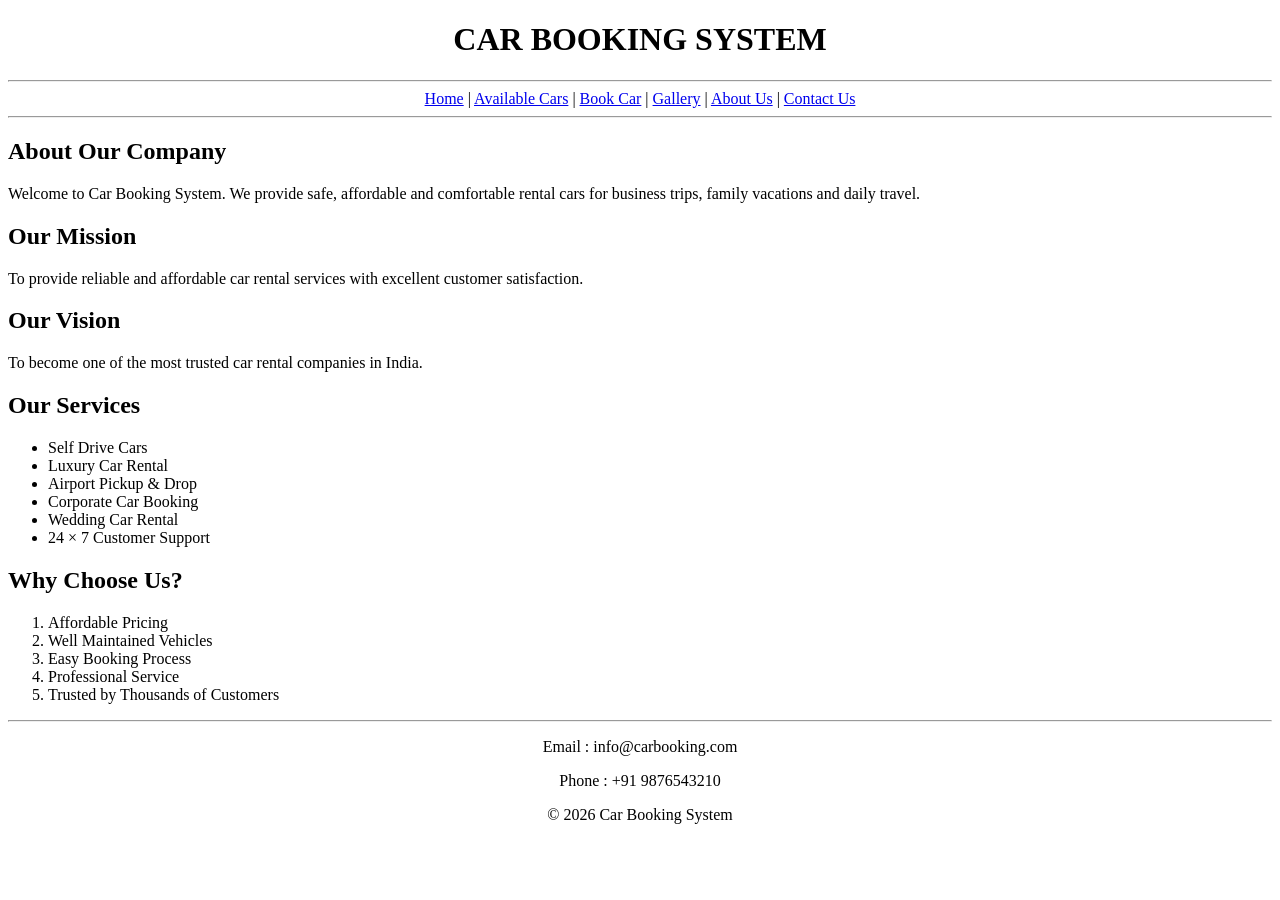
<file: about.html>
<!DOCTYPE html>
<html>
<head>
    <title>About Us</title>
</head>

<body>

<header>

<h1 align="center">CAR BOOKING SYSTEM</h1>

<hr>

<nav align="center">

<a href="index.html">Home</a> |
<a href="cars.html">Available Cars</a> |
<a href="booking.html">Book Car</a> |
<a href="gallery.html">Gallery</a> |
<a href="about.html">About Us</a> |
<a href="contact.html">Contact Us</a>

</nav>

<hr>

</header>

<h2>About Our Company</h2>

<p>
Welcome to Car Booking System.
We provide safe, affordable and comfortable rental cars for
business trips, family vacations and daily travel.
</p>

<h2>Our Mission</h2>

<p>
To provide reliable and affordable car rental services with
excellent customer satisfaction.
</p>

<h2>Our Vision</h2>

<p>
To become one of the most trusted car rental companies in India.
</p>

<h2>Our Services</h2>

<ul>

<li>Self Drive Cars</li>

<li>Luxury Car Rental</li>

<li>Airport Pickup & Drop</li>

<li>Corporate Car Booking</li>

<li>Wedding Car Rental</li>

<li>24 × 7 Customer Support</li>

</ul>

<h2>Why Choose Us?</h2>

<ol>

<li>Affordable Pricing</li>

<li>Well Maintained Vehicles</li>

<li>Easy Booking Process</li>

<li>Professional Service</li>

<li>Trusted by Thousands of Customers</li>

</ol>

<hr>

<footer align="center">

<p>Email : info@carbooking.com</p>

<p>Phone : +91 9876543210</p>

<p>&copy; 2026 Car Booking System</p>

</footer>

</body>
</html>
</file>
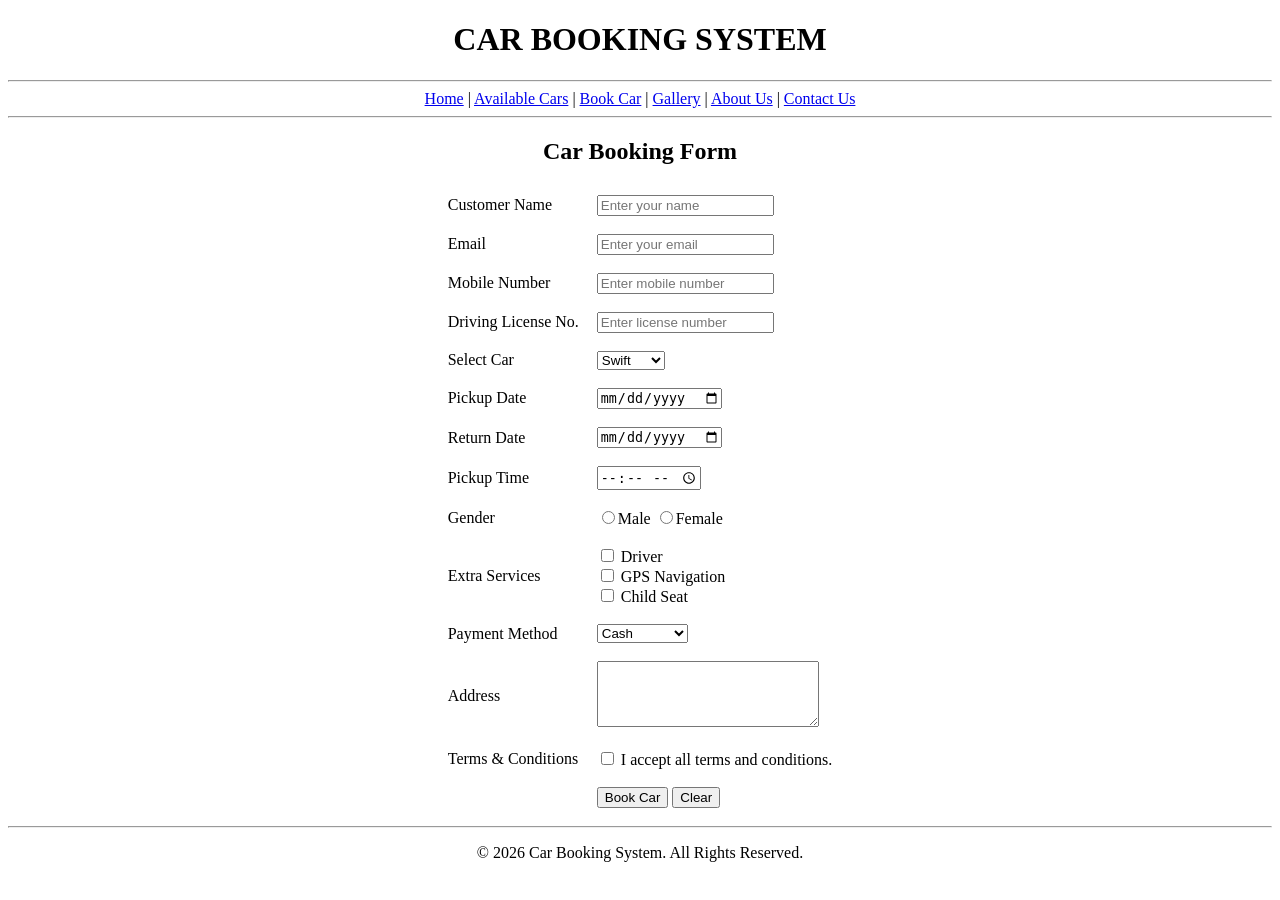
<file: booking.html>
<!DOCTYPE html>
<html lang="en">
<head>
    <meta charset="UTF-8">
    <meta name="viewport" content="width=device-width, initial-scale=1.0">
    <title>Book a Car</title>
</head>

<body>

    <!-- Header -->
    <header>

        <h1 align="center">CAR BOOKING SYSTEM</h1>

        <hr>

        <nav align="center">
            <a href="index.html">Home</a> |
            <a href="cars.html">Available Cars</a> |
            <a href="booking.html">Book Car</a> |
            <a href="gallery.html">Gallery</a> |
            <a href="about.html">About Us</a> |
            <a href="contact.html">Contact Us</a>
        </nav>

        <hr>

    </header>

    <!-- Booking Form -->

    <h2 align="center">Car Booking Form</h2>

    <form action="#" method="post">

        <table align="center" cellpadding="8">

            <tr>
                <td>Customer Name</td>
                <td>
                    <input type="text"
                           name="customerName"
                           placeholder="Enter your name"
                           required>
                </td>
            </tr>

            <tr>
                <td>Email</td>
                <td>
                    <input type="email"
                           name="email"
                           placeholder="Enter your email"
                           required>
                </td>
            </tr>

            <tr>
                <td>Mobile Number</td>
                <td>
                    <input type="tel"
                           name="mobile"
                           placeholder="Enter mobile number"
                           required>
                </td>
            </tr>

            <tr>
                <td>Driving License No.</td>
                <td>
                    <input type="text"
                           name="license"
                           placeholder="Enter license number"
                           required>
                </td>
            </tr>

            <tr>
                <td>Select Car</td>
                <td>
                    <select name="car">
                        <option>Swift</option>
                        <option>Baleno</option>
                        <option>Nexon</option>
                        <option>Creta</option>
                        <option>City</option>
                        <option>Scorpio</option>
                    </select>
                </td>
            </tr>

            <tr>
                <td>Pickup Date</td>
                <td>
                    <input type="date"
                           name="pickupDate"
                           required>
                </td>
            </tr>

            <tr>
                <td>Return Date</td>
                <td>
                    <input type="date"
                           name="returnDate"
                           required>
                </td>
            </tr>

            <tr>
                <td>Pickup Time</td>
                <td>
                    <input type="time"
                           name="pickupTime">
                </td>
            </tr>

            <tr>
                <td>Gender</td>
                <td>

                    <input type="radio"
                           name="gender"
                           value="Male">Male

                    <input type="radio"
                           name="gender"
                           value="Female">Female

                </td>
            </tr>

            <tr>
                <td>Extra Services</td>
                <td>

                    <input type="checkbox"
                           name="service"
                           value="Driver">
                    Driver

                    <br>

                    <input type="checkbox"
                           name="service"
                           value="GPS">
                    GPS Navigation

                    <br>

                    <input type="checkbox"
                           name="service"
                           value="ChildSeat">
                    Child Seat

                </td>
            </tr>

            <tr>
                <td>Payment Method</td>
                <td>

                    <select name="payment">

                        <option>Cash</option>

                        <option>Credit Card</option>

                        <option>Debit Card</option>

                        <option>UPI</option>

                    </select>

                </td>
            </tr>

            <tr>
                <td>Address</td>
                <td>

                    <textarea
                        name="address"
                        rows="4"
                        cols="25"
                        placeholder="Enter your address">
                    </textarea>

                </td>
            </tr>

            <tr>
                <td>Terms & Conditions</td>
                <td>

                    <input type="checkbox"
                           required>

                    I accept all terms and conditions.

                </td>
            </tr>

            <tr>

                <td></td>

                <td>

                    <input type="submit"
                           value="Book Car">

                    <input type="reset"
                           value="Clear">

                </td>

            </tr>

        </table>

    </form>

    <hr>

    <footer align="center">

        <p>
            &copy; 2026 Car Booking System. All Rights Reserved.
        </p>

    </footer>

</body>
</html>
</file>
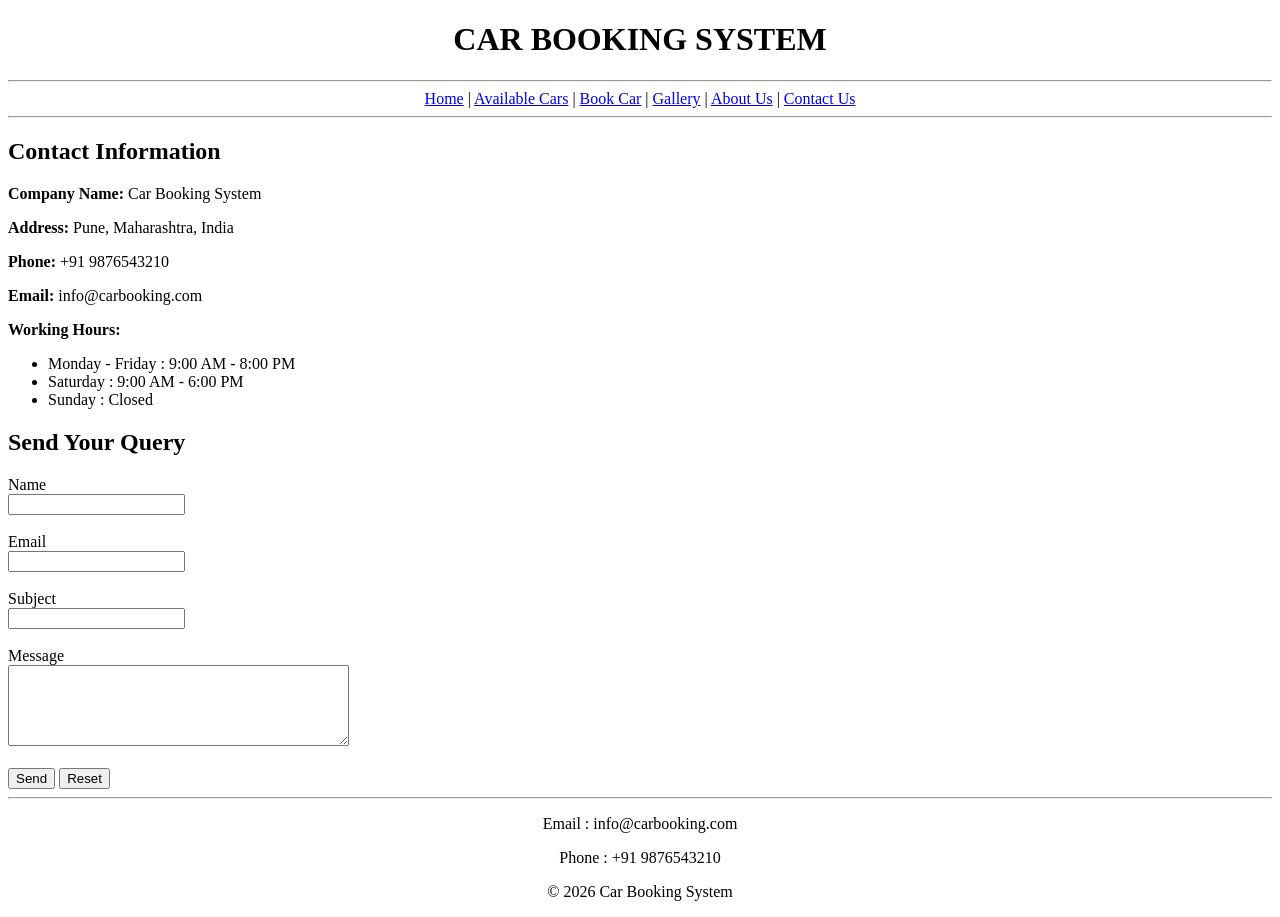
<file: contact.html>
<!DOCTYPE html>
<html>
<head>
    <title>Contact Us</title>
</head>

<body>

<header>

<h1 align="center">CAR BOOKING SYSTEM</h1>

<hr>

<nav align="center">

<a href="index.html">Home</a> |
<a href="cars.html">Available Cars</a> |
<a href="booking.html">Book Car</a> |
<a href="gallery.html">Gallery</a> |
<a href="about.html">About Us</a> |
<a href="contact.html">Contact Us</a>

</nav>

<hr>

</header>

<h2>Contact Information</h2>

<p><strong>Company Name:</strong> Car Booking System</p>

<p><strong>Address:</strong> Pune, Maharashtra, India</p>

<p><strong>Phone:</strong> +91 9876543210</p>

<p><strong>Email:</strong> info@carbooking.com</p>

<p><strong>Working Hours:</strong></p>

<ul>

<li>Monday - Friday : 9:00 AM - 8:00 PM</li>

<li>Saturday : 9:00 AM - 6:00 PM</li>

<li>Sunday : Closed</li>

</ul>

<h2>Send Your Query</h2>

<form>

Name

<br>

<input type="text">

<br><br>

Email

<br>

<input type="email">

<br><br>

Subject

<br>

<input type="text">

<br><br>

Message

<br>

<textarea rows="5" cols="40"></textarea>

<br><br>

<input type="submit" value="Send">

<input type="reset">

</form>

<hr>

<footer align="center">

<p>Email : info@carbooking.com</p>

<p>Phone : +91 9876543210</p>

<p>&copy; 2026 Car Booking System</p>

</footer>

</body>
</html>
</file>
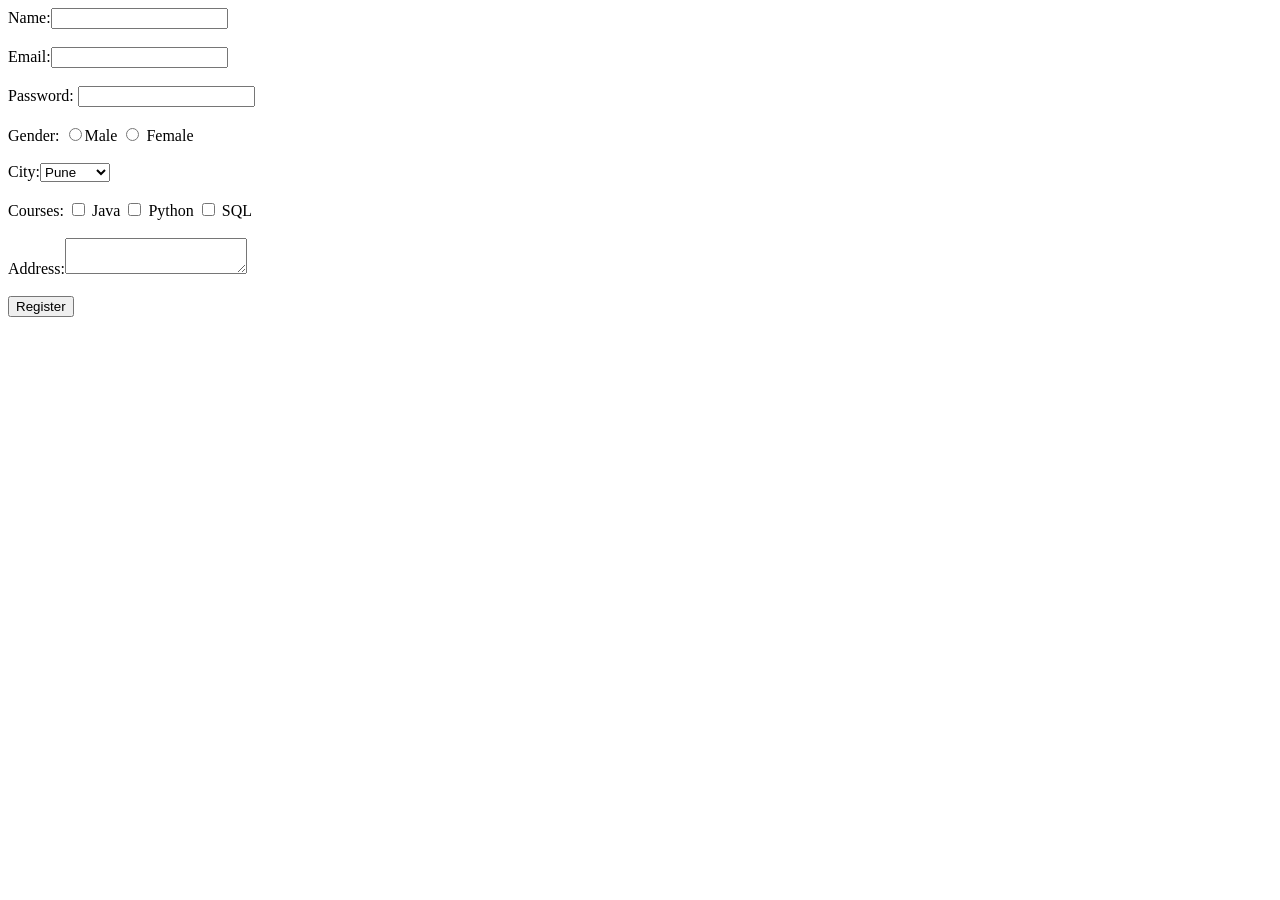
<file: Servlets/Registration.html>
<!DOCTYPE html>
<html>
<body>

<form action="register"method="post">

Name:<input type="text"name="name">

<br><br>

Email:<input type="text" name="email">

<br><br>

Password: <input type="password" name="password">

<br><br>

Gender:

<input type="radio"name="gender"value="Male">Male

<input type="radio"name="gender"value="Female"> Female

<br><br>
City:<select name="city">

<option>Pune</option>
<option>Mumbai</option>
<option>Nashik</option>

</select>

<br><br>

Courses:
<input type="checkbox"name="course"value="Java"> Java

<input type="checkbox"name="course"value="Python"> Python

<input type="checkbox" name="course" value="SQL"> SQL

<br><br>

Address:<textarea name="address"> </textarea>

<br><br>

<input type="submit"value="Register">

</form>

</body>
</html>
</file>
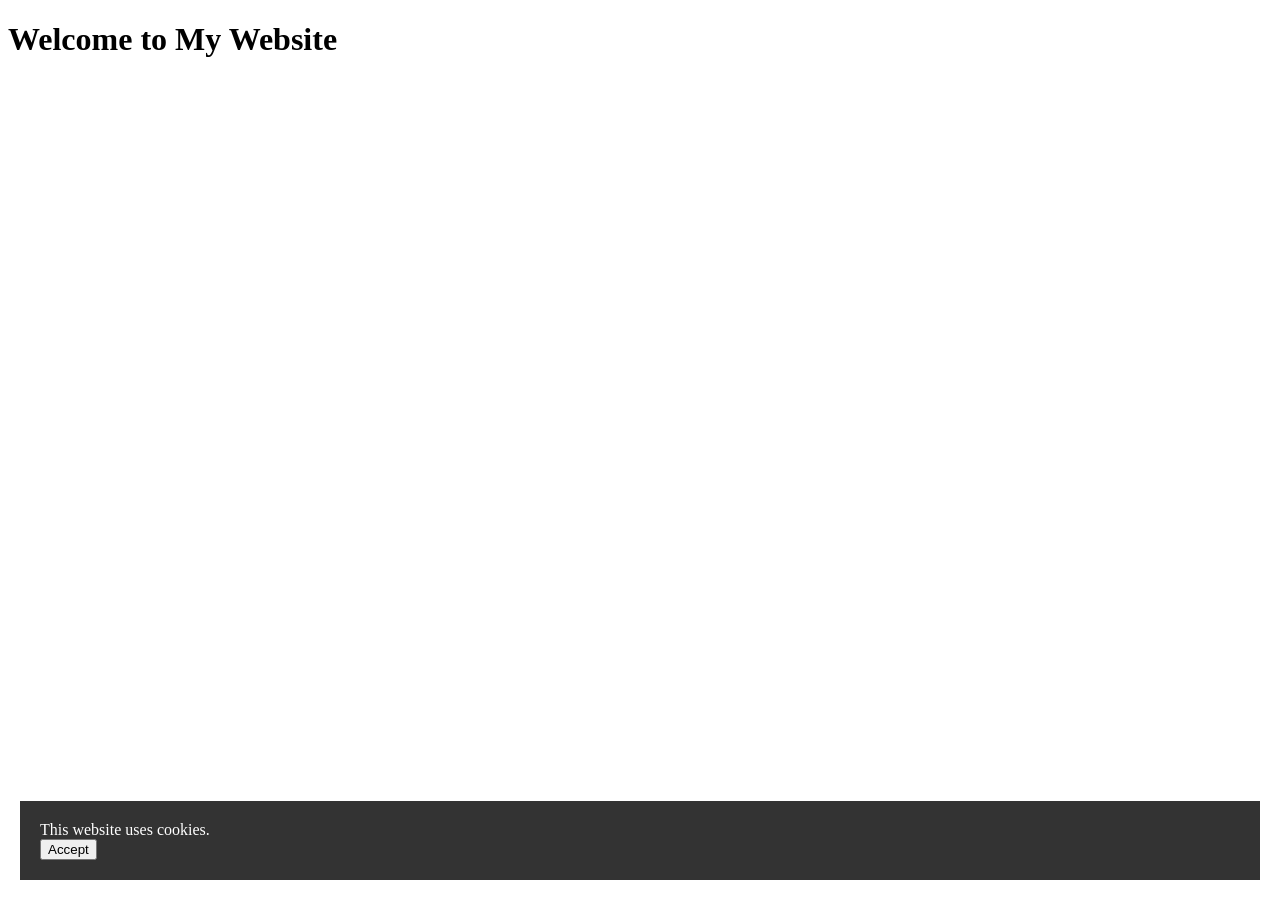
<file: Servlets/Cookies/AcceptCookieExample.html>
<!DOCTYPE html>
<html>
<head>
<title>Cookie Popup</title>

<style>
#popup {
	position: fixed;
	bottom: 20px;
	left: 20px;
	right: 20px;
	background: #333;
	color: white;
	padding: 20px;
}
</style>

</head>
<body>

	<h1>Welcome to My Website</h1>

	<div id="popup">

		This website uses cookies.

		<form action="AcceptCookieExample" method="post">

			<input type="submit" value="Accept">

		</form>

	</div>

</body>
</html>
</file>
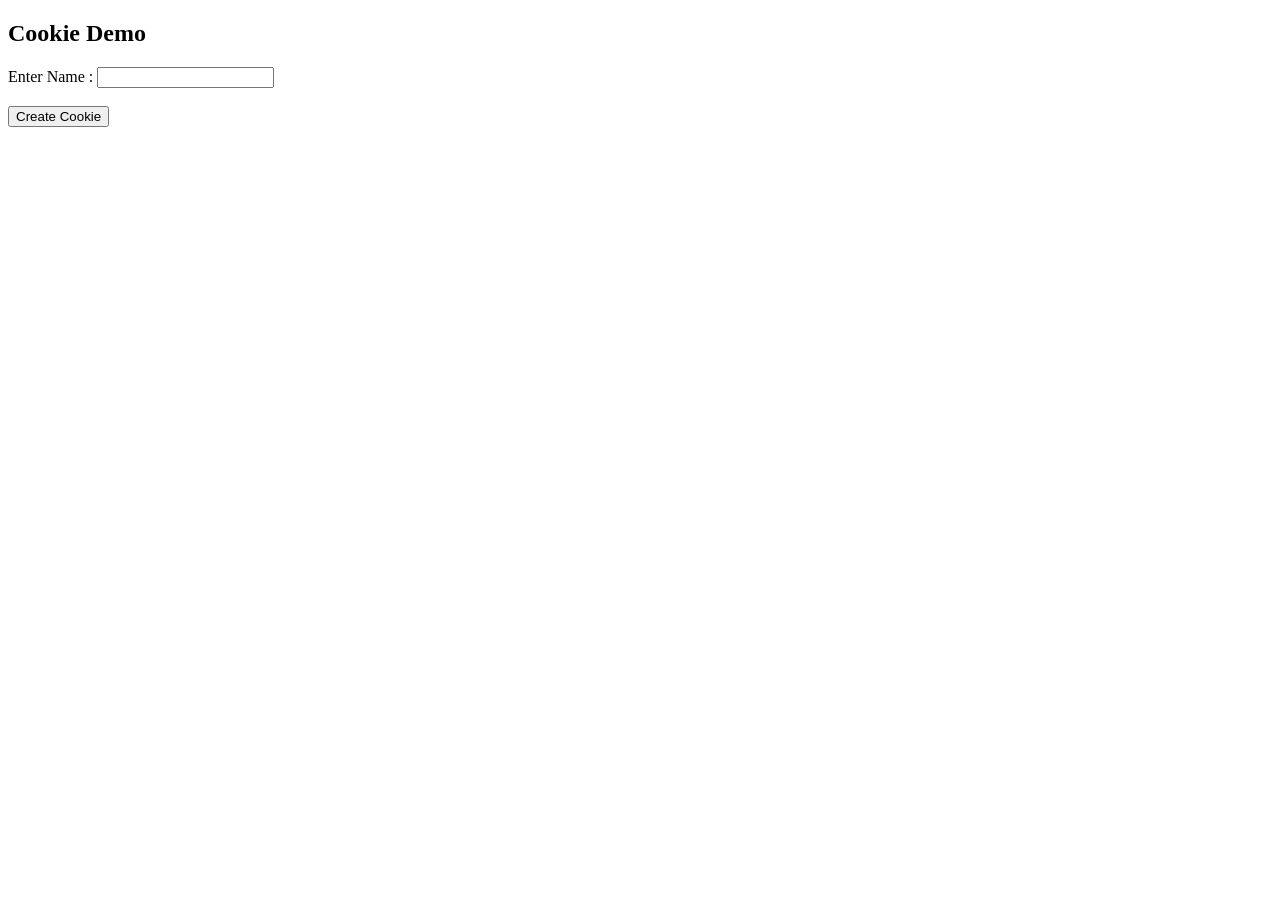
<file: Servlets/Cookies/cookie.html>
<!DOCTYPE html>
<html>
<head>
<title>Cookie Demo</title>
</head>
<body>

	<h2>Cookie Demo</h2>

	<form action="CreateCookie" method="post">

		Enter Name : <input type="text" name="username"> <br>
		<br> <input type="submit" value="Create Cookie">

	</form>

</body>
</html>
</file>
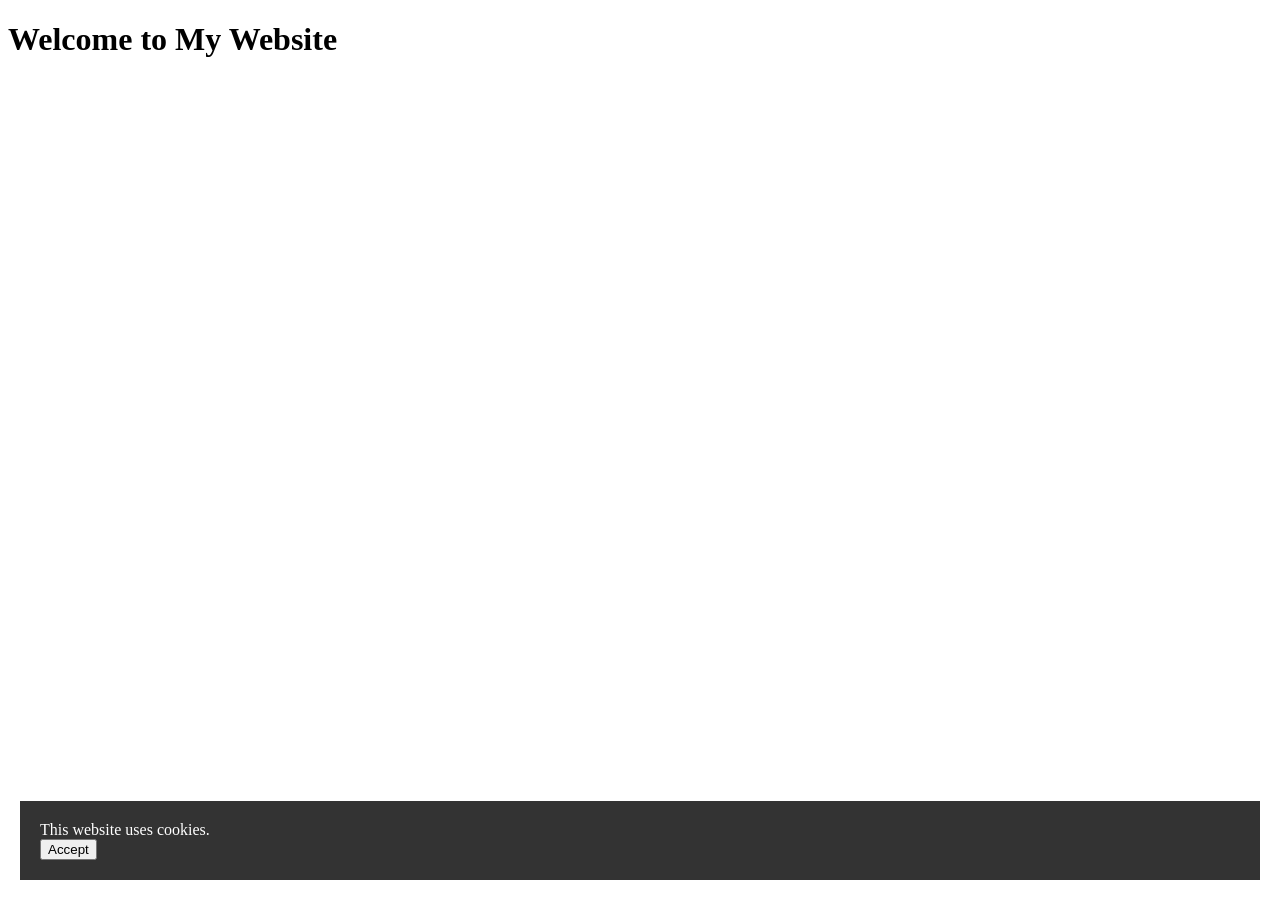
<file: Servlets/Cookies/Popupcookie.html>
<!DOCTYPE html>
<html>
<head>
<title>Cookie Popup</title>

<style>

#popup{
    position:fixed;
    bottom:20px;
    left:20px;
    right:20px;
    background:#333;
    color:white;
    padding:20px;
}

</style>

</head>
<body>

<h1>Welcome to My Website</h1>

<div id="popup">

This website uses cookies.

<form action="AcceptCookieExample" method="post">

<input type="submit" value="Accept">

</form>

</div>

</body>
</html>
</file>
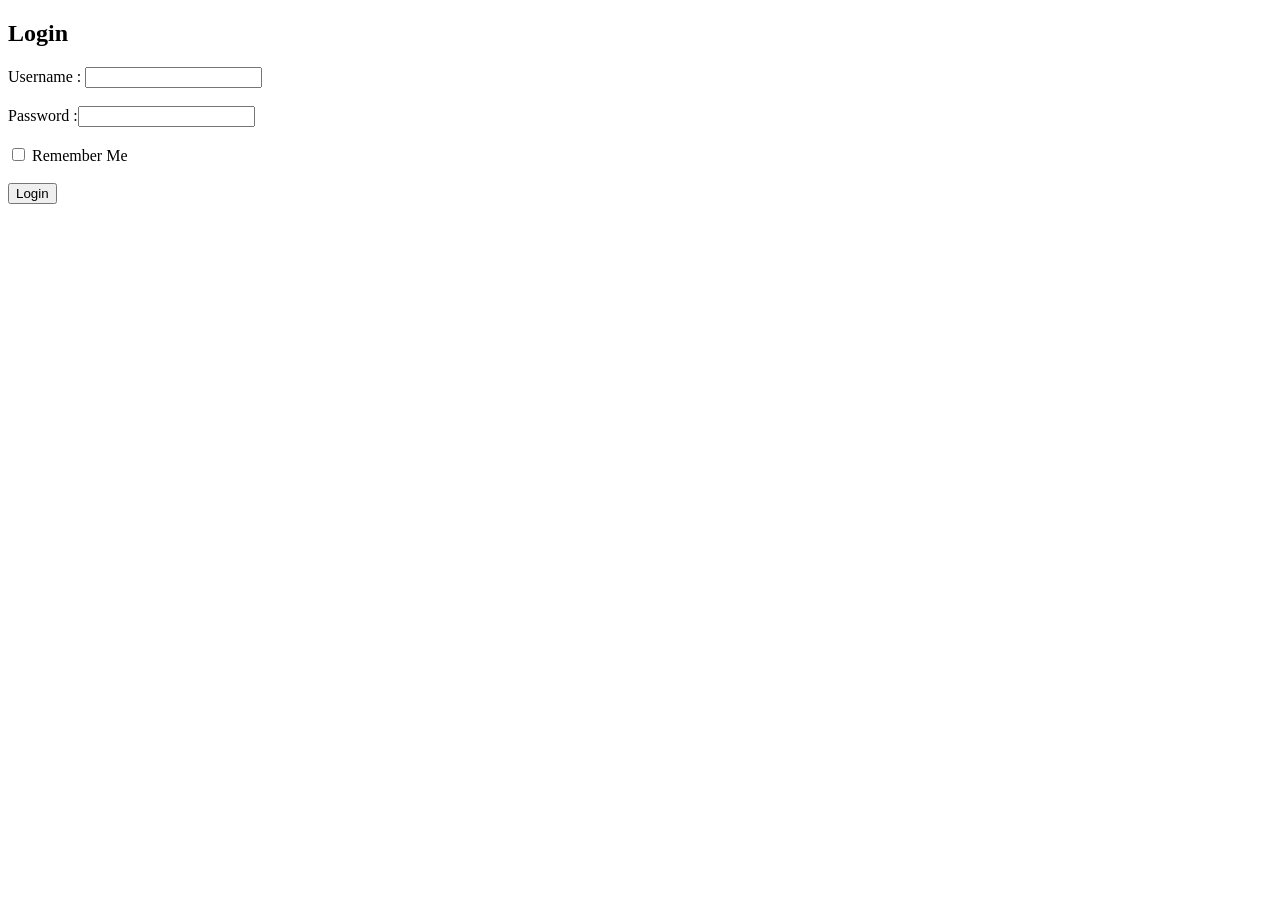
<file: Servlets/Cookies/RememberExample.html>
<!DOCTYPE html>
<html>
<head>
<title>Remember Me</title>
</head>
<body>

	<h2>Login</h2>

	<form action="RemembefMeExample" method="post">

		Username : <input type="text" name="username"> <br> <br>
		Password :<input type="password" name="password"> <br>
		<br> <input type="checkbox" name="remember" value="yes">
		Remember Me <br>
		<br> <input type="submit" value="Login">

	</form>

</body>
</html>
</file>
